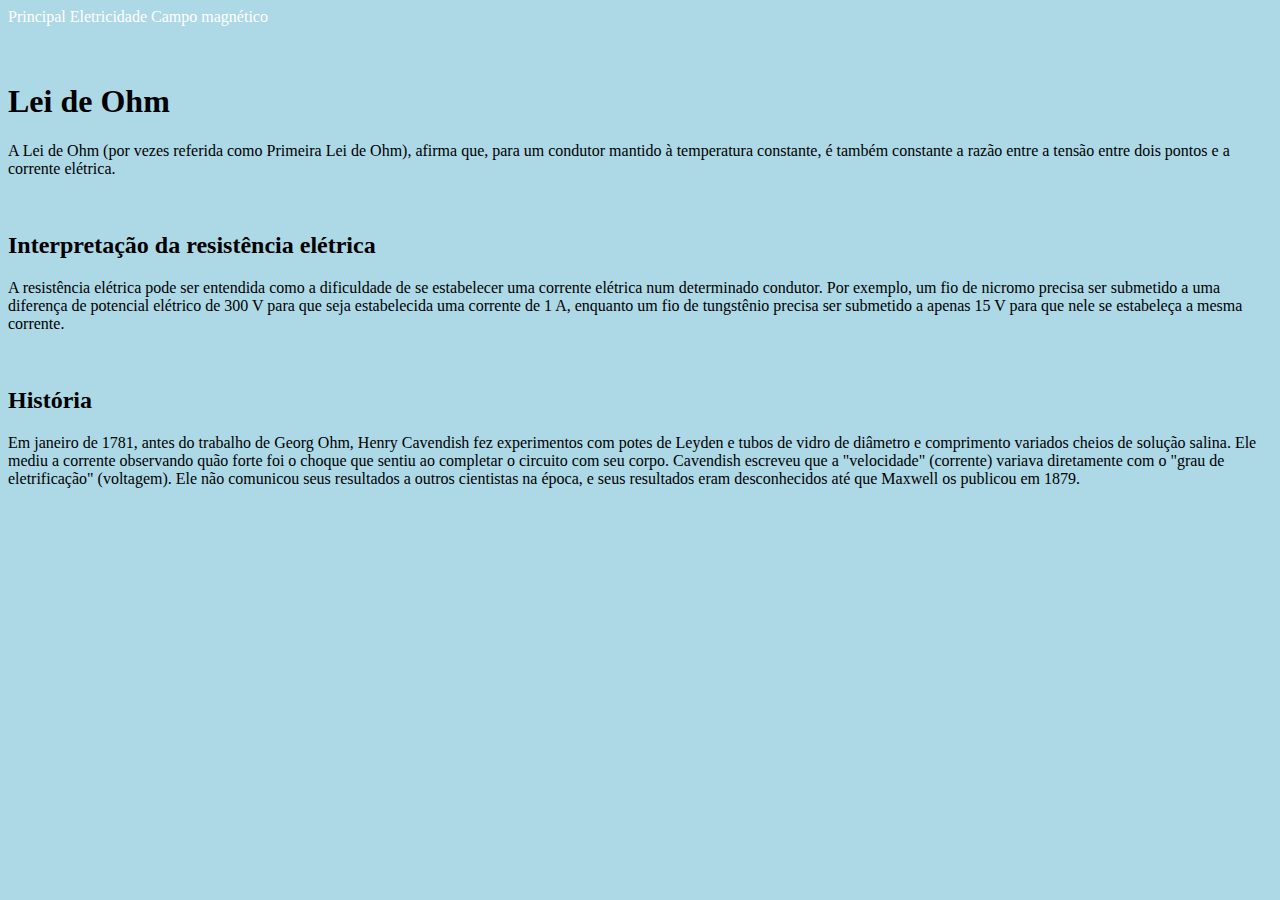
<file: index.html>
<!DOCTYPE html>
<html lang="pt-BR">
<head>
    <meta charset="UTF-8">
    <meta name="viewport" content="width=device-width, initial-scale=1.0">
    <title>site</title>
    <link rel="stylesheet" href="style.css">
</head>
<body>
    <nav>
        <a href="index.html">Principal</a>
        <a href="pagina2.html">Eletricidade</a>
        <a href="pagina3.html">Campo magnético</a>
    </nav>
    
    <br>
    <br>
    <h1>Lei de Ohm</h1>
    <p>A Lei de Ohm (por vezes referida como Primeira Lei de Ohm), afirma que, para um condutor mantido à temperatura constante, é também constante a razão entre a tensão entre dois pontos e a corrente elétrica.</p>
    <br>
    <h2>Interpretação da resistência elétrica</h2>
    <p>A resistência elétrica pode ser entendida como a dificuldade de se estabelecer uma corrente elétrica num determinado condutor. Por exemplo, um fio de nicromo precisa ser submetido a uma diferença de potencial elétrico de 300 V para que seja estabelecida uma corrente de 1 A, enquanto um fio de tungstênio precisa ser submetido a apenas 15 V para que nele se estabeleça a mesma corrente.</p>
    <br>
    <h2>História</h2>
    <p>Em janeiro de 1781, antes do trabalho de Georg Ohm, Henry Cavendish fez experimentos com potes de Leyden e tubos de vidro de diâmetro e comprimento variados cheios de solução salina. Ele mediu a corrente observando quão forte foi o choque que sentiu ao completar o circuito com seu corpo. Cavendish escreveu que a "velocidade" (corrente) variava diretamente com o "grau de eletrificação" (voltagem). Ele não comunicou seus resultados a outros cientistas na época, e seus resultados eram desconhecidos até que Maxwell os publicou em 1879.</p>
    <br>
    
</body>
</html>
</file>
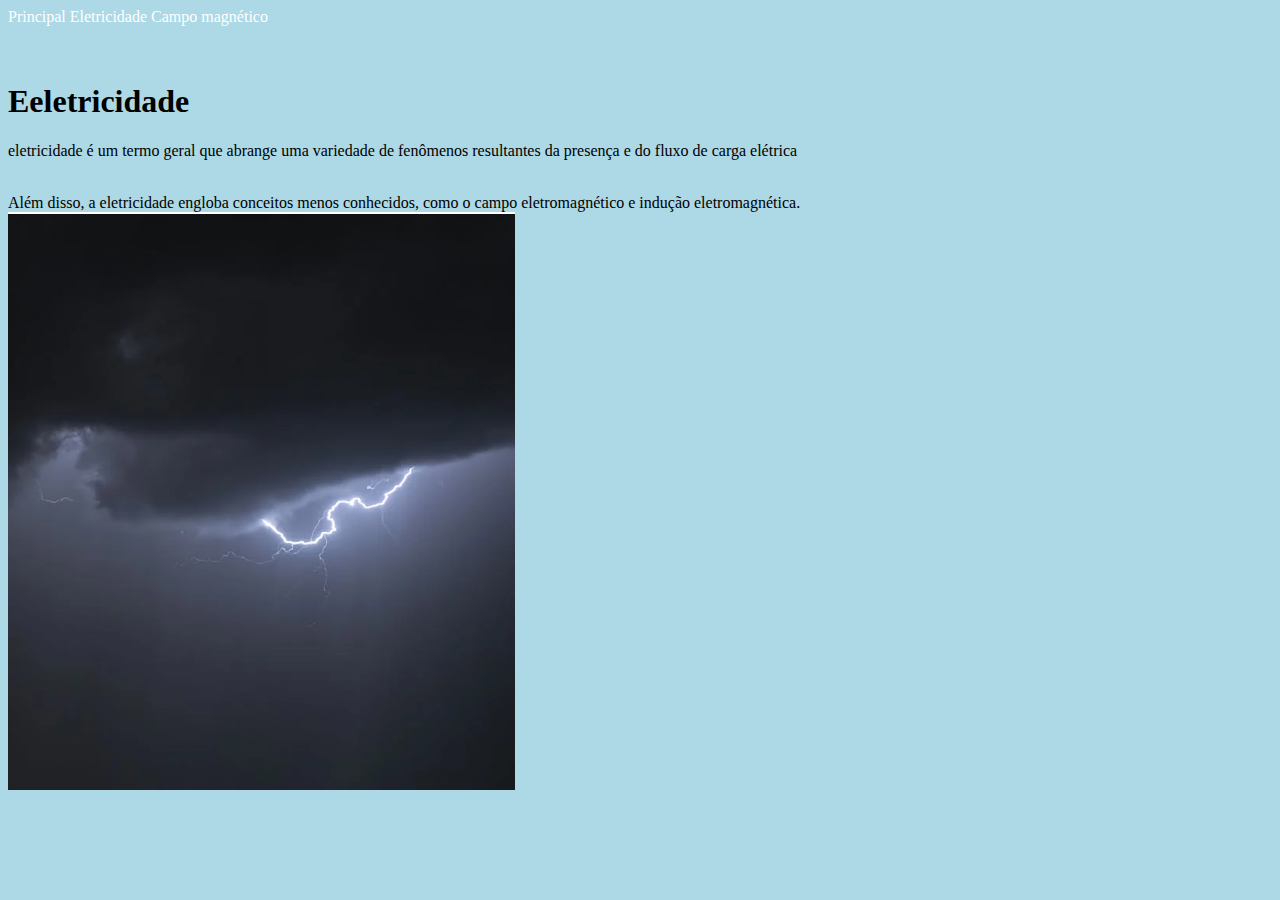
<file: pagina2.html>
<!DOCTYPE html>
<html lang="pt-BR">
<head>
    <meta charset="UTF-8">
    <meta name="viewport" content="width=device-width, initial-scale=1.0">
    <link rel="stylesheet" href="style.css">
    <title>site</title>
</head>
<body>
    <nav>
        <a href="index.html">Principal</a>
        <a href="pagina2.html">Eletricidade</a>
        <a href="pagina3.html">Campo magnético</a>
    </nav>
    <br>
    <br>
    <h1>Eeletricidade</h1>
    <p> eletricidade é um termo geral que abrange uma variedade de fenômenos resultantes da presença e do fluxo de carga elétrica</p>
    <br>
    Além disso, a eletricidade engloba conceitos menos conhecidos, como o campo eletromagnético e indução eletromagnética.
    <br>
    <div>
        <img src="./img.png" alt="figura sobre eletricidade">
    </div>
   
</body>
</html>
</file>
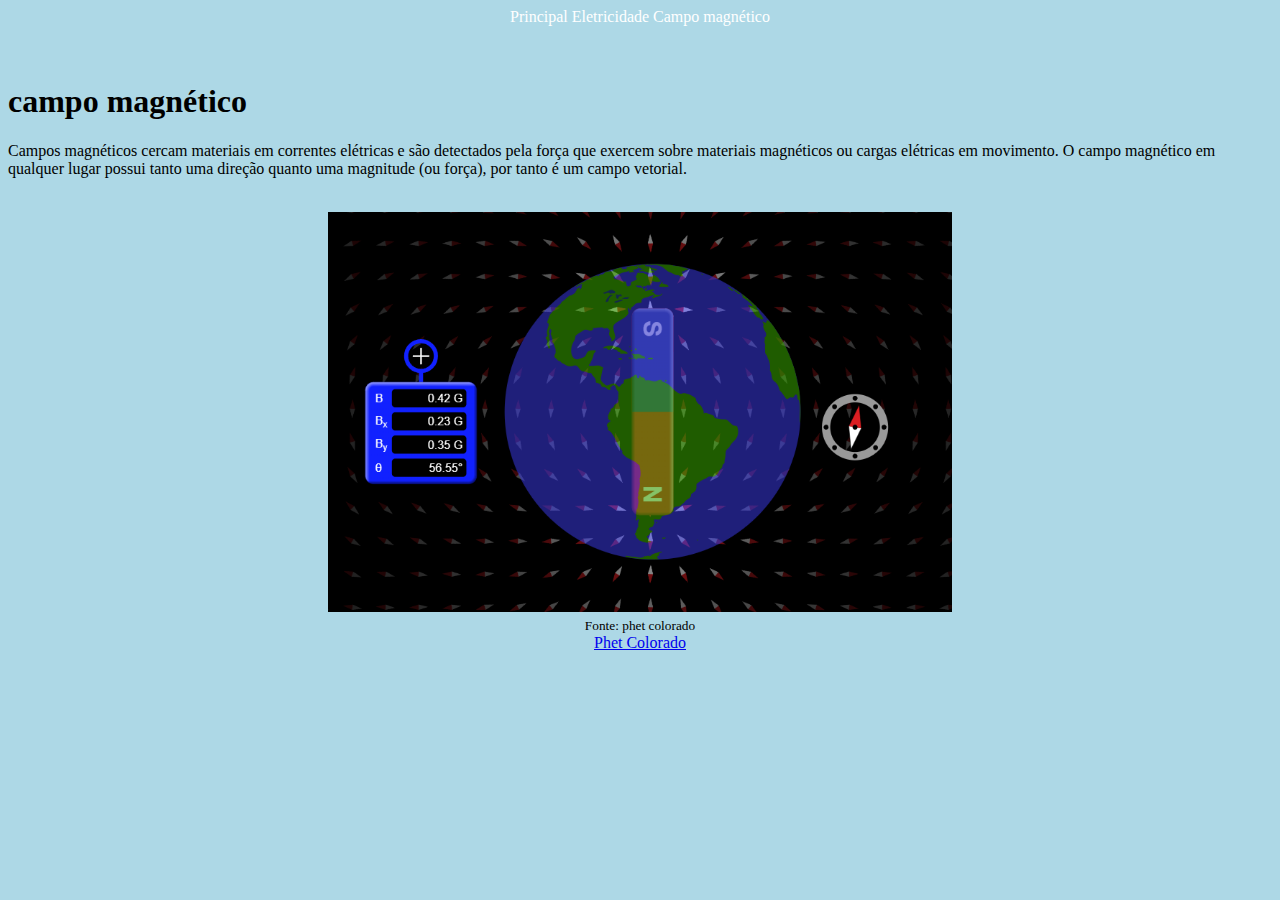
<file: pagina3.html>
<!DOCTYPE html>
<html lang="pt-BR">
<head>
    <meta charset="UTF-8">
    <meta name="viewport" content="width=device-width, initial-scale=1.0">
    <link rel="stylesheet" href="style2.css">
    <title>site</title>
</head>
<body>
    <nav>
        <a href="index.html">Principal</a>
        <a href="pagina2.html">Eletricidade</a>
        <a href="pagina3.html">Campo magnético</a>
    </nav>
    <br>
    <br>
    <h1>campo magnético</h1>
    <p>Campos magnéticos cercam materiais em correntes elétricas e são detectados pela força que exercem sobre materiais magnéticos ou cargas elétricas em movimento. O campo magnético em qualquer lugar possui tanto uma direção quanto uma magnitude (ou força), por tanto é um campo vetorial.</p>
    <br>
    <div>
        <img src="./img2.png" alt="figura do imã">
        <br>
    <small>Fonte: phet colorado</small>
    <br>
    <a href="https://phet.colorado.edu/sims/html/magnet-and-compass/latest/magnet-and-compass_all.html?locale=pt_BR">Phet Colorado</a>
    
    </div>
   
   
    
</body>
</html>
</file>
<file: style.css>
body{
    background-color: lightblue;
    color: black;
}
nav a{
    color: white;
    text-decoration: none
}
</file>
<file: style2.css>
body{
    background-color: lightblue;
    color: black;
}
nav{
    text-align: center;
}
nav a{
    color: white;
    text-decoration: none;
}
div {
text-align: center;
}


div img{
    width: 600;
    height: 400px;
}
</file>
